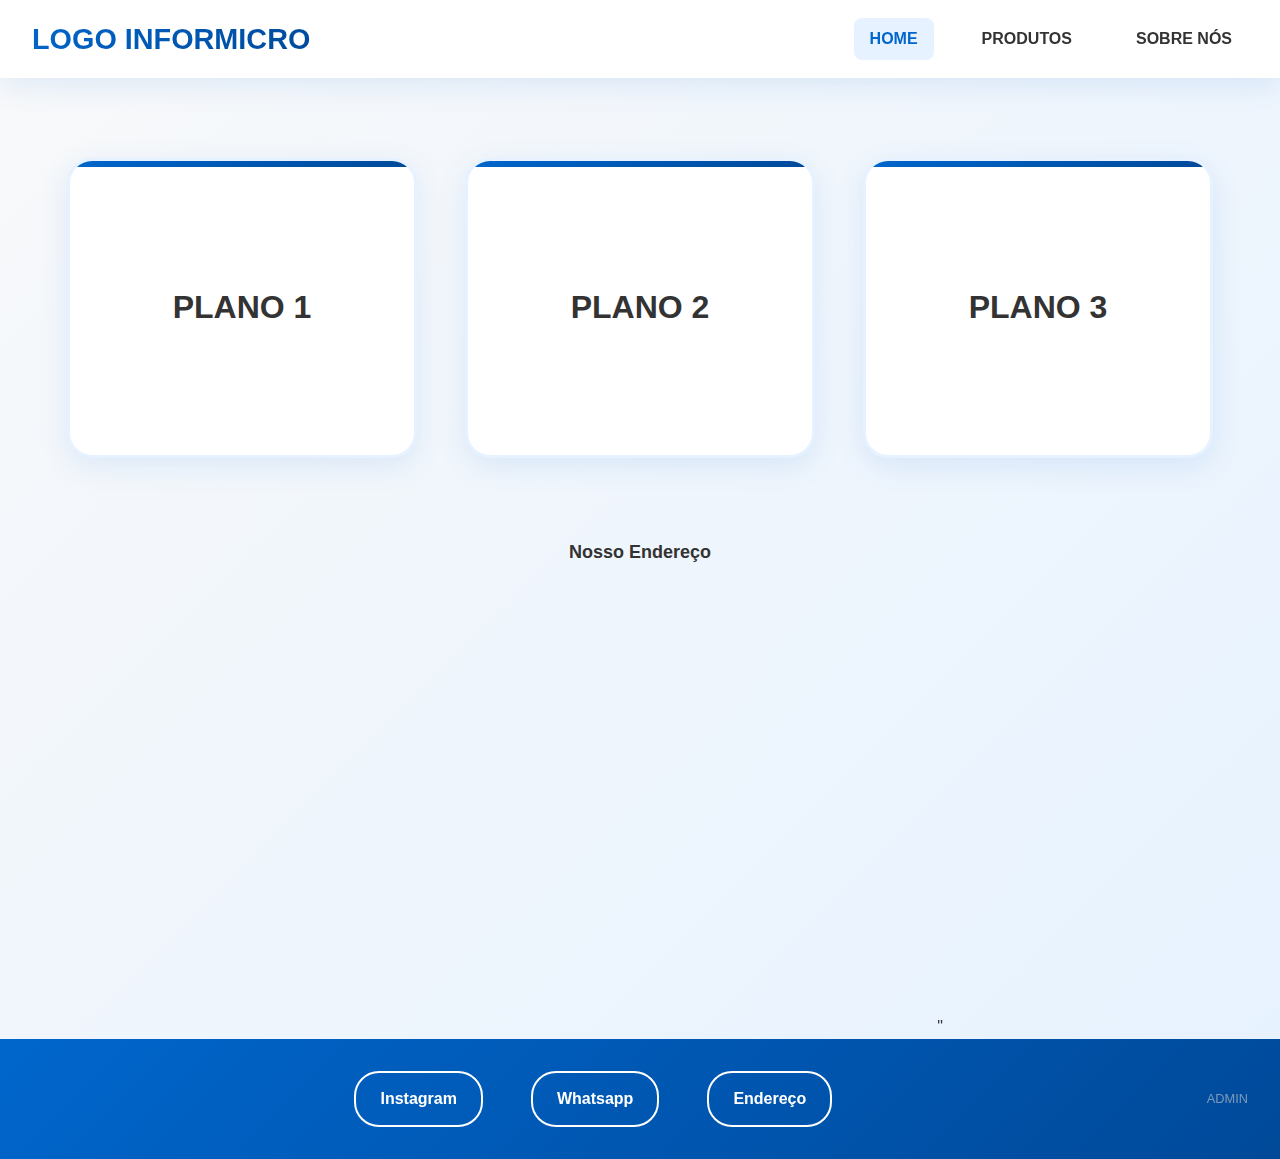
<file: index.html>
<!DOCTYPE html>
<html lang="pt-BR">

<head>
    <meta charset="UTF-8">
    <meta name="viewport" content="width=device-width, initial-scale=1.0">
    <title>Home - Informicro</title>
    <link rel="stylesheet" href="css/estilo.css">
</head>

<body>

    <header class="header">
        <div class="logo">LOGO INFORMICRO</div>
        <nav class="nav">
             <a href="/index.html" class="nav-button nav-button-active">HOME</a>
            <a href="/produtos.html" class="nav-button">PRODUTOS</a>
            <a href="/sobrenos.html" class="nav-button">SOBRE NÓS</a>
        </nav>
    </header>

    <main class="planos-container">
        <a href="/planoredirect1.html" class="plano-link">
            <div class="plano-box">PLANO 1</div>
        </a>

        <a href="/planoredirect2.html" class="plano-link">
            <div class="plano-box">PLANO 2</div>
        </a>

        <a href="/planoredirect3.html" class="plano-link">
            <div class="plano-box plano-box-destaque">PLANO 3</div>
        </a>
    </main>

    <!-- Mapa Embutido -->
    <section class="mapa">
        <h2>Nosso Endereço</h2>
        <iframe
            src="https://www.google.com/maps/embed?pb=!1m17!1m12!1m3!1d3847.6211764724926!2d-42.62525392540389!3d-15.342808811996637!2m3!1f0!2f0!3f0!3m2!1i1024!2i768!4f13.1!3m2!1m1!2zMTXCsDIwJzM0LjEiUyA0MsKwMzcnMjEuNiJX!5e0!3m2!1spt-BR!2sbr!4v1755707371866!5m2!1spt-BR!2sbr"
            width="600" height="450" style="border:0;" allowfullscreen="" loading="lazy"
            referrerpolicy="no-referrer-when-downgrade">
        </iframe>"

        <footer class="footer">
            <div class="footer-links">
                <a href="#" class="footer-link insta">Instagram</a>
                <a href="#" class="footer-link whats">Whatsapp</a>
                <a href="https://www.google.com/maps/embed?pb=!1m17!1m12!1m3!1d3847.6211764724926!2d-42.62525392540389!3d-15.342808811996637!2m3!1f0!2f0!3f0!3m2!1i1024!2i768!4f13.1!3m2!1m1!2zMTXCsDIwJzM0LjEiUyA0MsKwMzcnMjEuNiJX!5e0!3m2!1spt-BR!2sbr!4v1755707371866!5m2!1spt-BR!2sbr" class="footer-link maps">Endereço</a>
            </div>

            <a href="admin/login.html" class="footer-link admin-link">ADMIN</a>
        </footer>

</body>

</html>
</file>
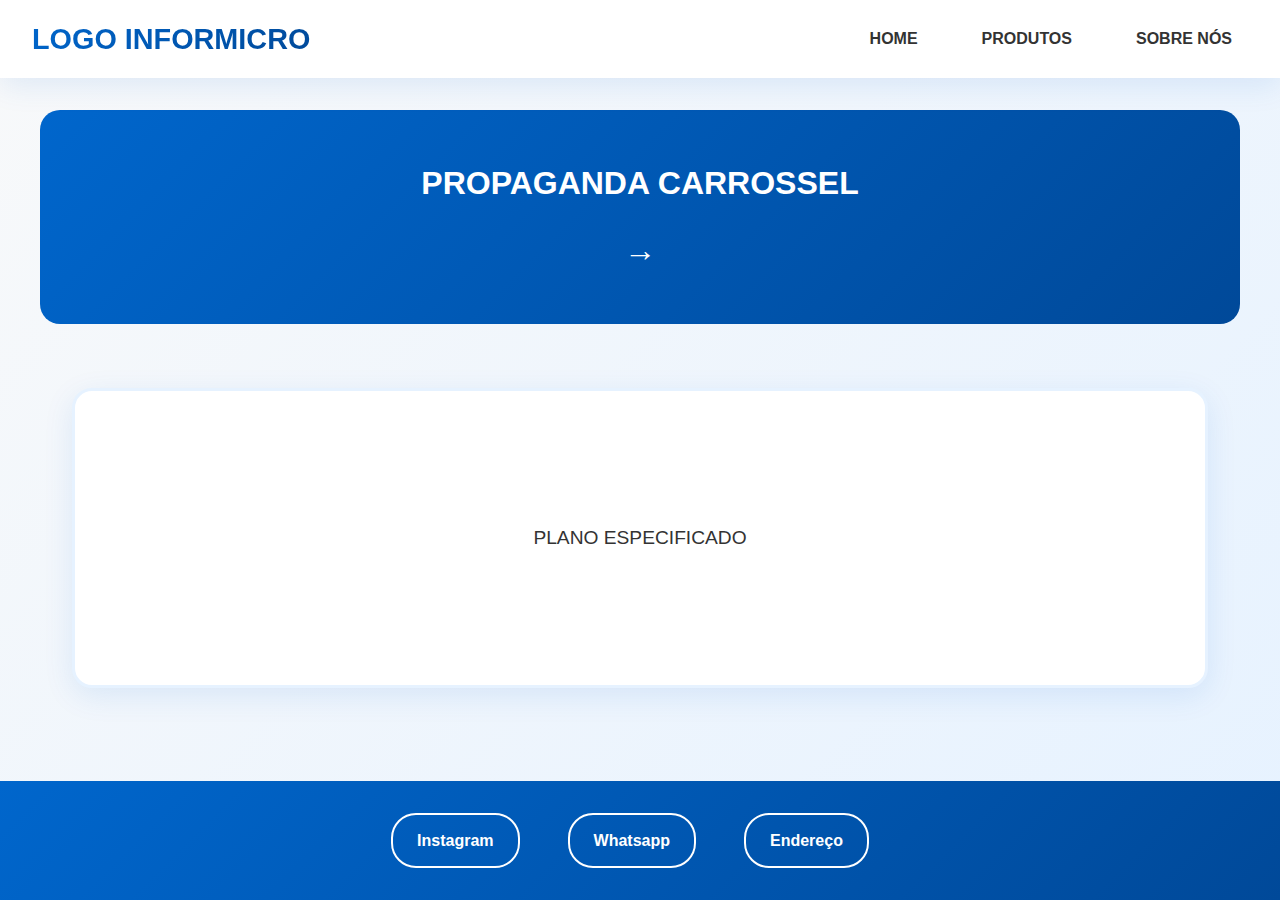
<file: planoredirect1.html>
<!DOCTYPE html>
<html lang="pt-BR">
<head>
    <meta charset="UTF-8">
    <meta name="viewport" content="width=device-width, initial-scale=1.0">
    <title>Plano Específico - Informicro</title>
    <link rel="stylesheet" href="css/estilo.css"> 
</head>
<body>

    <header class="header">
        <div class="logo">LOGO INFORMICRO</div>
        <nav class="nav">
            <a href="index.html" class="nav-button">HOME</a>
            <a href="/produtos.html" class="nav-button">PRODUTOS</a>
            <a href="/sobrenos.html" class="nav-button">SOBRE NÓS</a>

        </nav>
    </header>

    <main>
        <section class="propaganda-carrossel">
            <h2>PROPAGANDA CARROSSEL</h2>
            <span class="arrow-right">→</span>
        </section>

        <section class="plano-especificado-container">
            <div class="plano-box-especifico">
                PLANO ESPECIFICADO
            </div>
        </section>
    </main>

    <footer class="footer">
        <div class="footer-links">
            <a href="#" class="footer-link insta">Instagram</a>
            <a href="#" class="footer-link whats">Whatsapp</a>
            <a href="#" class="footer-link maps">Endereço</a>
        </div>
    </footer>

</body>
</html>
</file>
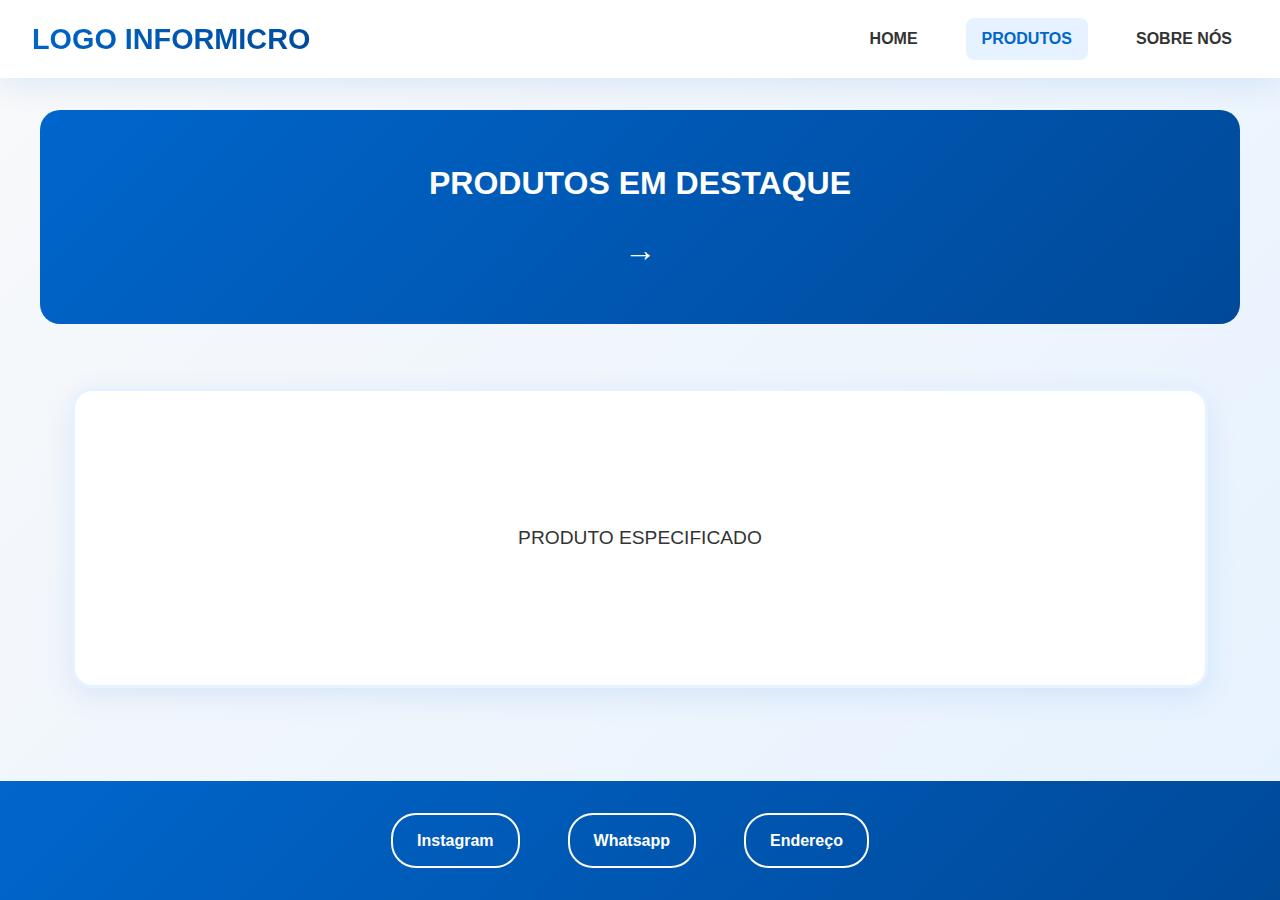
<file: planoredirect2.html>
<!DOCTYPE html>
<html lang="pt-BR">
<head>
    <meta charset="UTF-8">
    <meta name="viewport" content="width=device-width, initial-scale=1.0">
    <title>Produtos - Informicro</title>
    <link rel="stylesheet" href="css/estilo.css"> 
</head>
<body>

    <header class="header">
        <div class="logo">LOGO INFORMICRO</div>
        <nav class="nav">
            <a href="index.html" class="nav-button">HOME</a>
            <a href="/produtos.html" class="nav-button nav-button-active">PRODUTOS</a>
            <a href="/sobrenos.html" class="nav-button">SOBRE NÓS</a>

        </nav>
    </header>

    <main>
        <section class="propaganda-carrossel">
            <h2>PRODUTOS EM DESTAQUE</h2>
            <span class="arrow-right">→</span>
        </section>

        <section class="plano-especificado-container">
            <div class="plano-box-especifico">
                PRODUTO ESPECIFICADO
            </div>
        </section>
    </main>

    <footer class="footer">
        <div class="footer-links">
            <a href="#" class="footer-link insta">Instagram</a>
            <a href="#" class="footer-link whats">Whatsapp</a>
            <a href="#" class="footer-link maps">Endereço</a>
        </div>
    </footer>

</body>
</html>
</file>
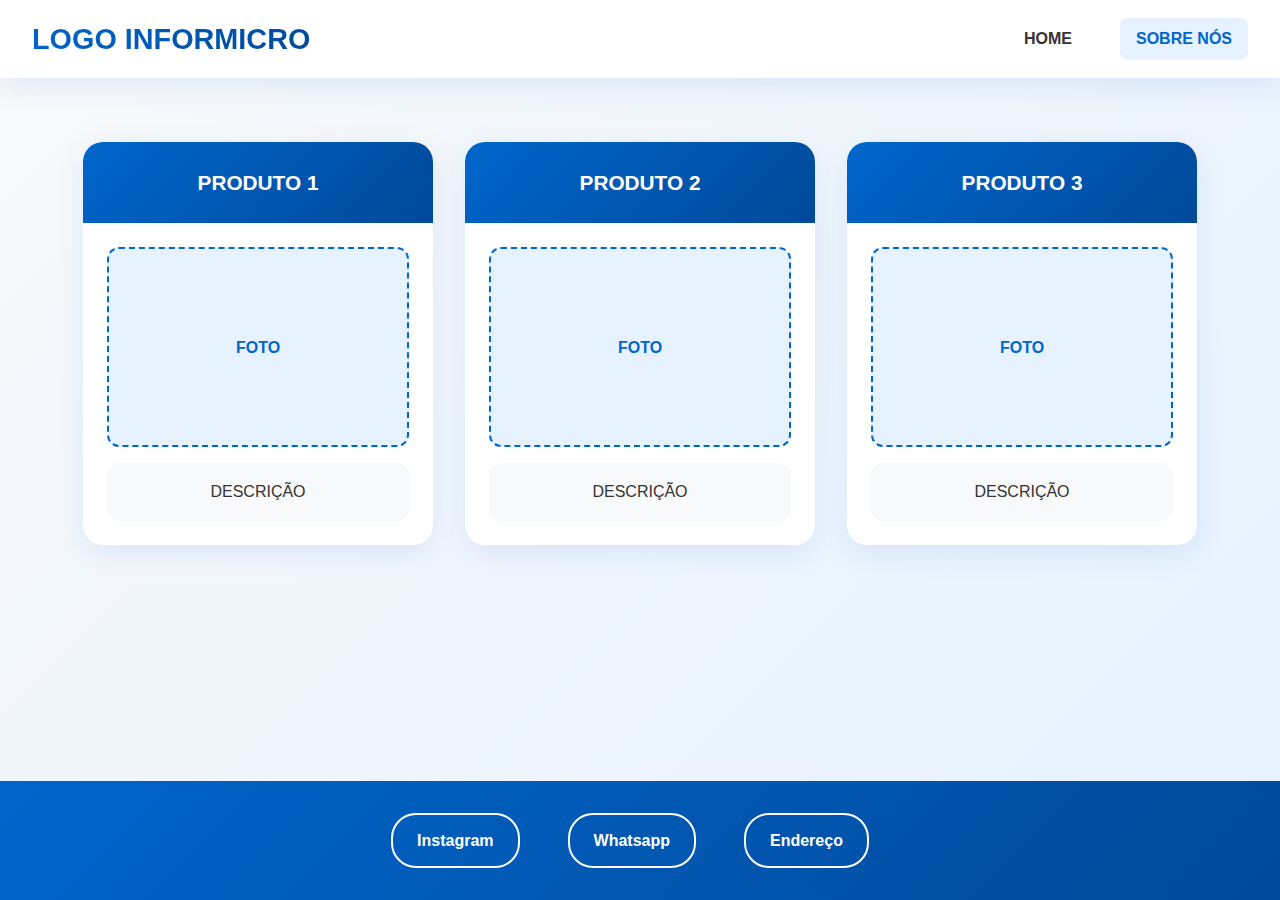
<file: produtos.html>
<!DOCTYPE html>
<html lang="pt-BR">
<head>
    <meta charset="UTF-8">
    <meta name="viewport" content="width=device-width, initial-scale=1.0">
    <title>Produtos - Informicro</title>
    <link rel="stylesheet" href="css/estilo.css"> 
</head>
<body>

    <header class="header">
        <div class="logo">LOGO INFORMICRO</div>
        <nav class="nav">
            <a href="index.html" class="nav-button">HOME</a>
            <a href="/sobrenos.html" class="nav-button nav-button-active">SOBRE NÓS</a>
        </nav>
    </header>

    <main class="produtos-container">
        <div class="produto-card">
            <h2 class="produto-title">PRODUTO 1</h2>
            <div class="produto-content">
                <div class="produto-foto">FOTO</div>
                <div class="produto-descricao">DESCRIÇÃO</div>
            </div>
        </div>

        <div class="produto-card">
            <h2 class="produto-title">PRODUTO 2</h2>
            <div class="produto-content">
                <div class="produto-foto">FOTO</div>
                <div class="produto-descricao">DESCRIÇÃO</div>
            </div>
        </div>

        <div class="produto-card">
            <h2 class="produto-title">PRODUTO 3</h2>
            <div class="produto-content">
                <div class="produto-foto">FOTO</div>
                <div class="produto-descricao">DESCRIÇÃO</div>
            </div>
        </div>
    </main>

    <footer class="footer">
        <div class="footer-links">
            <a href="#" class="footer-link insta">Instagram</a>
            <a href="#" class="footer-link whats">Whatsapp</a>
            <a href="#" class="footer-link maps">Endereço</a>
        </div>
    </footer>

</body>
</html>
</file>
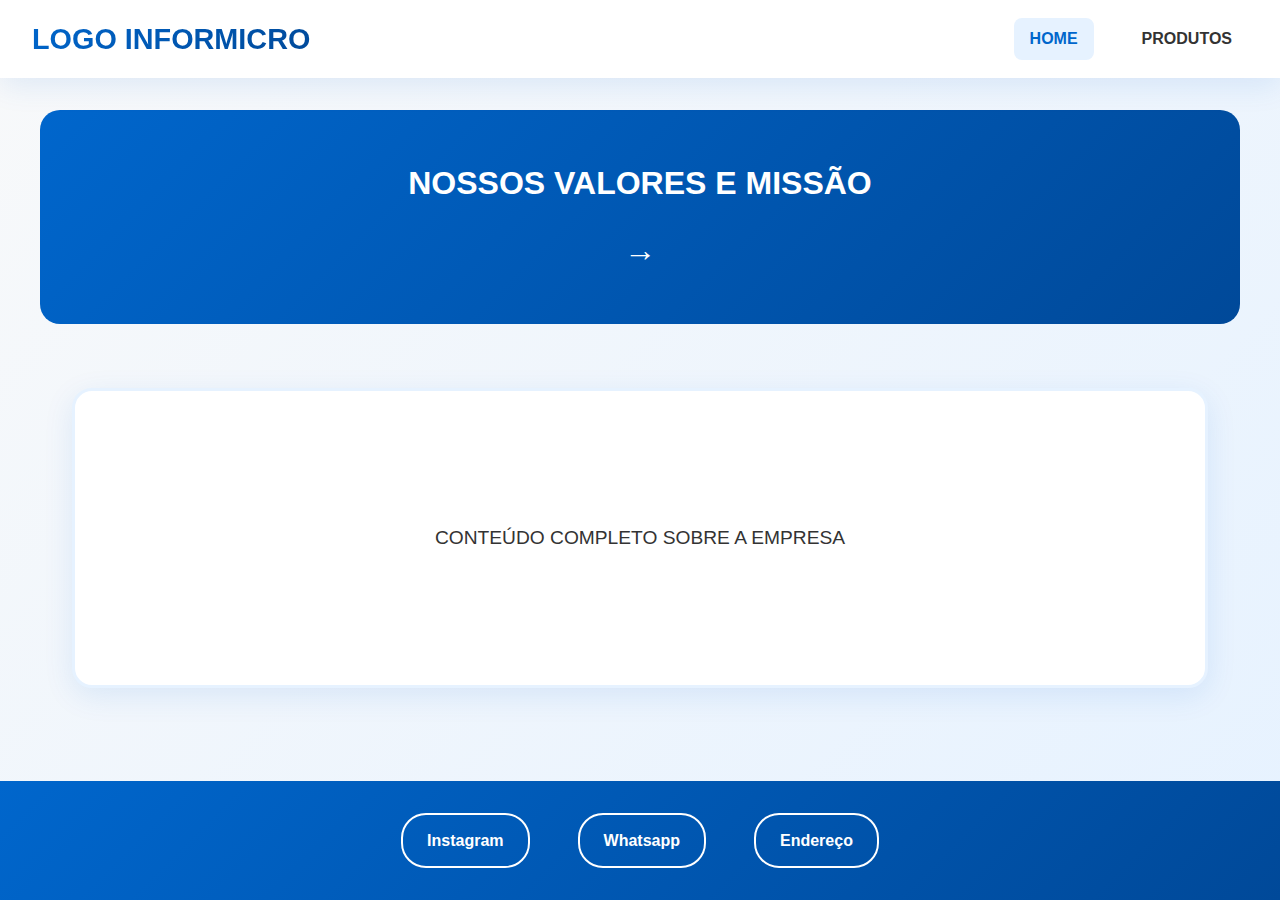
<file: sobrenos.html>
<!DOCTYPE html>
<html lang="pt-BR">
<head>
    <meta charset="UTF-8">
    <meta name="viewport" content="width=device-width, initial-scale=1.0">
    <title>Sobre Nós - Informicro</title>
    <link rel="stylesheet" href="estilo.css"> 
</head>
<body>

    <header class="header">
        <div class="logo">LOGO INFORMICRO</div>
        <nav class="nav">
            <a href="/index.html" class="nav-button nav-button-active">HOME</a> 
            <a href="produtos.html" class="nav-button">PRODUTOS</a>
        </nav>
    </header>

    <main>
        <section class="propaganda-carrossel">
            <h2>NOSSOS VALORES E MISSÃO</h2>
            <span class="arrow-right">→</span> 
        </section>

        <section class="plano-especificado-container">
            <div class="plano-box-especifico">
                CONTEÚDO COMPLETO SOBRE A EMPRESA
                </div>
        </section>
    </main>

    <footer class="footer">
        <div class="footer-links">
            <a href="#" class="footer-link insta">Instagram</a>
            <a href="#" class="footer-link whats">Whatsapp</a>
            <a href="#" class="footer-link maps">Endereço</a>
        </div>
    </footer>

</body>
</html>
</file>
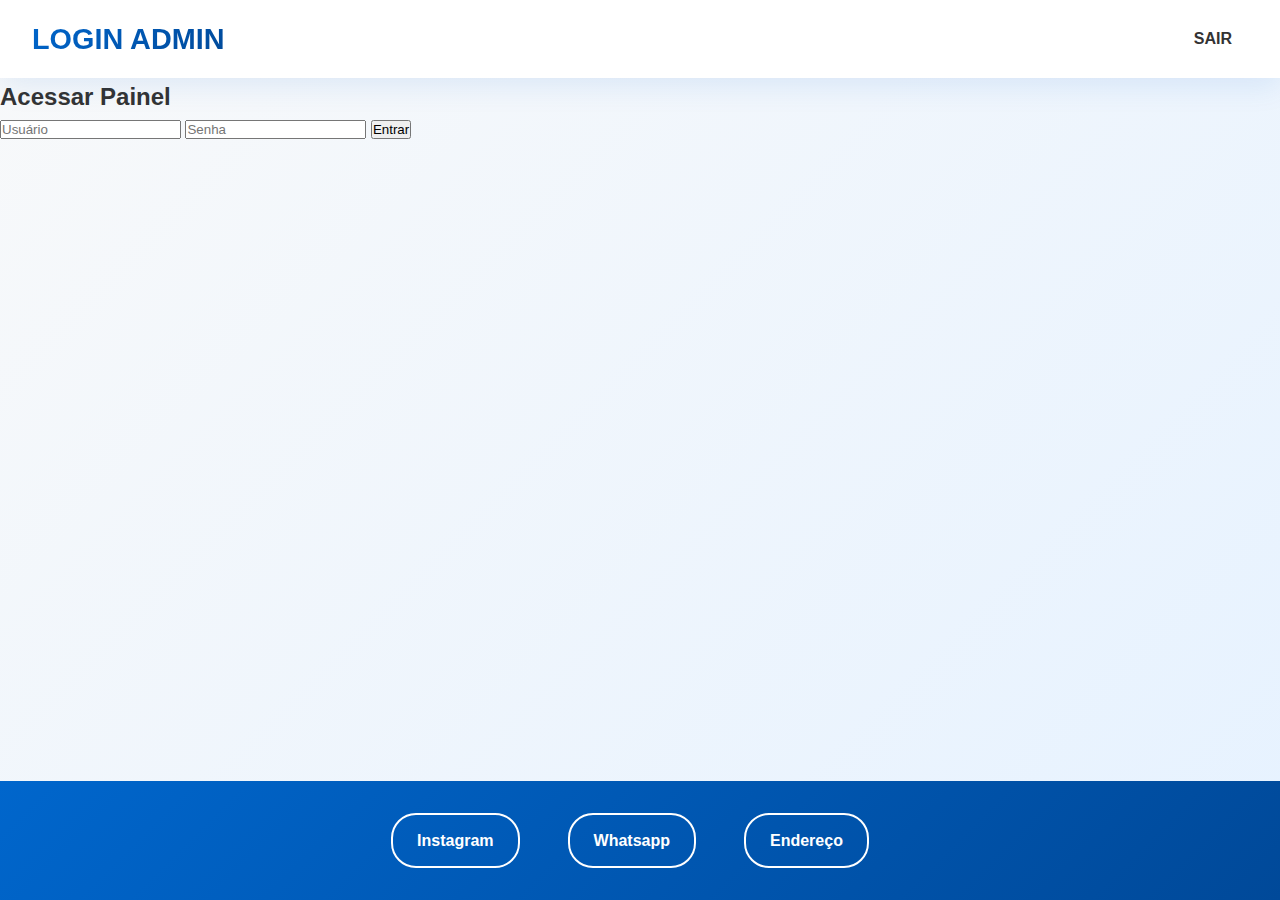
<file: admin/login.html>
<!DOCTYPE html>
<html lang="pt-BR">
<head>
  <meta charset="UTF-8" />
  <meta name="viewport" content="width=device-width, initial-scale=1.0" />
  <title>Login - Admin</title>
  <link rel="stylesheet" href="../css/estilo.css" />
</head>
<body>
  <header class="header">
    <div class="logo">LOGIN ADMIN</div>
    <nav class="nav">
      <a href="../index.html" class="nav-button">SAIR</a>
    </nav>
  </header>

  <main class="login-container">
    <h2>Acessar Painel</h2>
    <form action="index.html">
      <input type="text" placeholder="Usuário" required />
      <input type="password" placeholder="Senha" required />
      <button type="submit">Entrar</button>
    </form>
  </main>

  <footer class="footer">
    <div class="footer-links">
      <a href="#" class="footer-link insta">Instagram</a>
      <a href="#" class="footer-link whats">Whatsapp</a>
      <a href="#" class="footer-link maps">Endereço</a>
    </div>
  </footer>
</body>
</html>
</file>
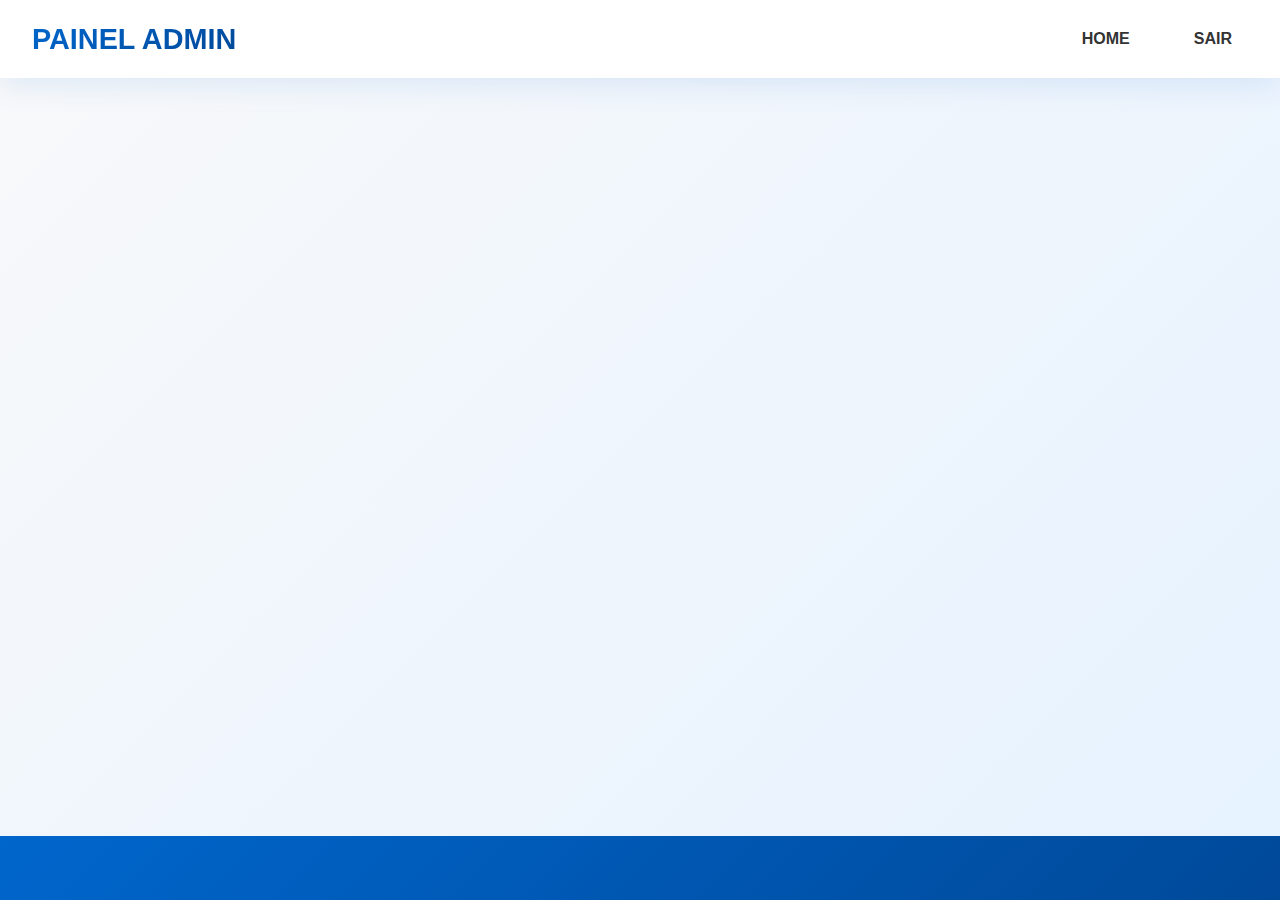
<file: admin/manageProduct.html>
<!DOCTYPE html>
<html lang="pt-BR">

<head>
    <meta charset="UTF-8">
    <meta name="viewport" content="width=device-width, initial-scale=1.0">
    <title>Admin - Manage Products</title>
    <link rel="stylesheet" href="../css/estilo.css">
</head>

<body>

    <header class="header">
        <div class="logo">PAINEL ADMIN</div>
        <nav class="nav">
            <a href="../index.html" class="nav-button">HOME</a>
            <a href="login.html" class="nav-button">SAIR</a>
        </nav>
    </header>


    <footer class="footer">
    </footer>

</body>

</html>
</file>
<file: css/estilo.css>
/* ESTILOS GERAIS - INFORMICRO */
* {
    margin: 0;
    padding: 0;
    box-sizing: border-box;
    font-family: 'Segoe UI', Tahoma, Geneva, Verdana, sans-serif;
}

:root {
    --primary-blue: #0066cc;
    --dark-blue: #004999;
    --light-blue: #e6f2ff;
    --white: #ffffff;
    --gray: #f8f9fa;
    --text-dark: #333333;
    --shadow: 0 8px 30px rgba(0, 102, 204, 0.1);
    --gradient: linear-gradient(135deg, #0066cc 0%, #004999 100%);
}

body {
    background: linear-gradient(135deg, #f8f9fa 0%, #e6f2ff 100%);
    color: var(--text-dark);
    line-height: 1.6;
    min-height: 100vh;
    display: flex;
    flex-direction: column;
}

/* HEADER */
.header {
    background: var(--white);
    padding: 1rem 2rem;
    box-shadow: var(--shadow);
    display: flex;
    justify-content: space-between;
    align-items: center;
    position: sticky;
    top: 0;
    z-index: 1000;
}

.logo {
    font-size: 1.8rem;
    font-weight: 700;
    background: var(--gradient);
    -webkit-background-clip: text;
    -webkit-text-fill-color: transparent;
    background-clip: text;
}

.nav {
    display: flex;
    gap: 2rem;
}

.nav-button {
    text-decoration: none;
    color: var(--text-dark);
    font-weight: 600;
    padding: 0.5rem 1rem;
    border-radius: 8px;
    transition: all 0.3s ease;
}

.nav-button:hover,
.nav-button-active {
    color: var(--primary-blue);
    background: var(--light-blue);
}

/* HOME - PLANOS (TODOS IGUAIS) */
.planos-container {
    display: grid;
    grid-template-columns: repeat(auto-fit, minmax(350px, 1fr));
    gap: 3rem;
    padding: 5rem 2rem;
    max-width: 1400px;
    margin: 0 auto;
    flex-grow: 1;
    align-content: center;
}

.plano-link {
    text-decoration: none;
}

.plano-box {
    background: var(--white);
    padding: 3rem 2rem;
    border-radius: 25px;
    box-shadow: var(--shadow);
    text-align: center;
    transition: all 0.3s ease;
    border: 3px solid var(--light-blue);
    min-height: 300px;
    display: flex;
    align-items: center;
    justify-content: center;
    font-size: 2rem;
    font-weight: 700;
    color: var(--text-dark);
    position: relative;
    overflow: hidden;
}

.plano-box::before {
    content: '';
    position: absolute;
    top: 0;
    left: 0;
    right: 0;
    height: 6px;
    background: var(--gradient);
}

.plano-box:hover {
    transform: translateY(-10px);
    border-color: var(--primary-blue);
    box-shadow: 0 25px 60px rgba(0, 102, 204, 0.3);
}

/* PÁGINA DE PRODUTOS */
.produtos-container {
    display: grid;
    grid-template-columns: repeat(auto-fit, minmax(350px, 1fr));
    gap: 2rem;
    padding: 2rem;
    max-width: 1200px;
    margin: 2rem auto;
}

.produto-card {
    background: var(--white);
    border-radius: 20px;
    box-shadow: var(--shadow);
    overflow: hidden;
    transition: all 0.3s ease;
}

.produto-card:hover {
    transform: translateY(-5px);
    box-shadow: 0 15px 40px rgba(0, 102, 204, 0.2);
}

.produto-title {
    background: var(--gradient);
    color: var(--white);
    padding: 1.5rem;
    text-align: center;
    font-size: 1.3rem;
    margin: 0;
}

.produto-content {
    padding: 1.5rem;
    display: flex;
    flex-direction: column;
    gap: 1rem;
}

.produto-foto {
    height: 200px;
    background: var(--light-blue);
    border-radius: 12px;
    display: flex;
    align-items: center;
    justify-content: center;
    color: var(--primary-blue);
    font-weight: 600;
    border: 2px dashed var(--primary-blue);
}

.produto-descricao {
    padding: 1rem;
    background: var(--gray);
    border-radius: 12px;
    text-align: center;
    color: var(--text-dark);
}

/* PÁGINAS COM CARROSSEL E PLANO ESPECÍFICO */
.propaganda-carrossel {
    background: var(--gradient);
    color: var(--white);
    padding: 3rem 2rem;
    text-align: center;
    margin: 2rem auto;
    border-radius: 20px;
    max-width: 1200px;
    position: relative;
}

.propaganda-carrossel h2 {
    font-size: 2rem;
    margin-bottom: 1rem;
}

.arrow-right {
    font-size: 2rem;
    animation: bounce 2s infinite;
}

@keyframes bounce {

    0%,
    20%,
    50%,
    80%,
    100% {
        transform: translateX(0);
    }

    40% {
        transform: translateX(10px);
    }

    60% {
        transform: translateX(5px);
    }
}

.plano-especificado-container {
    padding: 2rem;
    max-width: 1200px;
    margin: 0 auto;
}

.plano-box-especifico {
    background: var(--white);
    padding: 3rem;
    border-radius: 20px;
    box-shadow: var(--shadow);
    text-align: center;
    font-size: 1.2rem;
    min-height: 300px;
    display: flex;
    align-items: center;
    justify-content: center;
    border: 3px solid var(--light-blue);
}

/* FOOTER */
.footer {
    background: var(--gradient);
    color: var(--white);
    padding: 2rem;
    margin-top: auto;
}

.footer-links {
    display: flex;
    justify-content: center;
    gap: 3rem;
    flex-wrap: wrap;
}

.footer-link {
    color: var(--white);
    text-decoration: none;
    padding: 0.8rem 1.5rem;
    border: 2px solid var(--white);
    border-radius: 25px;
    transition: all 0.3s ease;
    font-weight: 600;
}

.footer-link:hover {
    background: var(--white);
    color: var(--primary-blue);
    transform: translateY(-2px);
}

/* RESPONSIVO */
@media (max-width: 768px) {
    .header {
        flex-direction: column;
        gap: 1rem;
        padding: 1rem;
    }

    .nav {
        gap: 1rem;
    }

    .planos-container {
        grid-template-columns: 1fr;
        padding: 3rem 1rem;
        gap: 2rem;
    }

    .plano-box {
        min-height: 250px;
        padding: 2rem 1rem;
        font-size: 1.6rem;
    }

    .footer-links {
        flex-direction: column;
        align-items: center;
        gap: 1rem;
    }
}

/* Mapa */
.mapa {
    text-align: center;
}

.mapa h2 {
    margin-bottom: 15px;
    font-size: 18px;
}

/* ESTILOS PARA O FOOTER */
.footer {
    display: flex;
    justify-content: space-between;
    /* Distribui o espaço entre os links e o ADMIN */
    align-items: center;
    /* Alinha os itens verticalmente */
    padding: 2rem;
    margin-top: auto;
    background: var(--gradient);
    color: var(--white);
    flex-wrap: wrap;
    /* Permite quebrar linha em telas menores */
}

.footer-links {
    display: flex;
    justify-content: center;
    flex-grow: 1;
    gap: 3rem;
    flex-wrap: wrap;
    margin-right: 20px;
}

/* NOVO ESTILO: Link ADMIN Discreto no Canto Direito */
.admin-link {
    color: #cccccc;
    text-decoration: none;
    padding: 0;
    border: none;
    border-radius: 0;

    /* Discreto e pequeno */
    font-weight: 400;
    /* Mais leve que os outros links */
    font-size: 0.8rem;
    /* Fonte pequena */
    opacity: 0.6;
    /* Deixa ele meio transparente */
    margin-left: 2rem;
    /* Garante que não fique grudado nos outros links */

    /* Efeito sutil ao passar o mouse */
    transition: all 0.3s ease;
}

.admin-link:hover {
    background: var(--white);
    color: var(--primary-blue);
    transform: translateY(-2px);
    opacity: 1;
    padding: 0.8rem 1.5rem;
    border: 2px solid var(--white);
    border-radius: 25px;
}

/* RESPONSIVO: Ajuste para telas pequenas */
@media (max-width: 768px) {

    /* NOVO AJUSTE: Garante que o ADMIN apareça na parte de baixo, alinhado à direita */
    .footer {
        flex-direction: column;
        /* Coloca os elementos um abaixo do outro */
        align-items: flex-start;
        /* Alinha tudo à esquerda */
        gap: 1rem;
    }

    .footer-links {
        /* Garante que os links de contato continuem centralizados */
        justify-content: center;
        width: 100%;
        margin-bottom: 1rem;
    }

    .admin-link {
        /* Posiciona no canto direito da tela pequena */
        align-self: flex-end;
        /* Move o link ADMIN para a direita */
        margin-left: 0;
    }
}

.link-product {
    text-decoration: none;
}

.rc-handle {
    background-color: #004999;
}

.kv-grid-table {
    width: 100%;
    border-collapse: collapse; 
    font-size: 14px;
    background-color: white;
    box-shadow: 0 0 10px rgba(0, 0, 0, 0.1); 
}

/* Estilo para todas as células (cabeçalho e dados) */
.kv-grid-table th, .kv-grid-table td {
    border: 1px solid #dee2e6; 
    padding: 8px 12px;
    text-align: left;
    vertical-align: middle;
}

/* Estilo do Cabeçalho (Linha dos Títulos) */
.kv-grid-table thead th {
    background-color: #f1f1f1; 
    color: #495057; 
    font-weight: bold;
    cursor: pointer;
}

/* Links de Ordenação no Cabeçalho */
.kv-grid-table thead th a {
    color: #007bff; 
    text-decoration: none;
    display: block;
}

/* Ícones de ordenação e filtro */
.kv-grid-table .filter-icon {
    margin-left: 5px;
    color: #007bff;
}

/* Estilo da Linha dos Filtros */
.filters td {
    padding: 5px 12px;
    background-color: #e9ecef; 
}

/* Estilo dos campos de input/select na linha de filtro */
.filters input[type="text"], .filters select {
    width: 100%;
    padding: 4px;
    border: 1px solid #ced4da;
    border-radius: 4px;
}

/* Efeito Hover (passar o mouse sobre as linhas de dados) */
.kv-grid-table tbody tr:hover {
    background-color: #f5f5f5;
}

/* Estilo para a badge "Encerrado" */
.badge-encerrado {
    display: inline-block;
    padding: 4px 8px;
    font-size: 12px;
    font-weight: 700;
    line-height: 1;
    text-align: center;
    border-radius: 0.25rem;
    color: #fff;
    background-color: #6c757d; 
}

/* Estilo do ícone de Ações (Visualizar) */
.btn-acao {
    color: #007bff; 
    font-size: 16px;
    cursor: pointer;
}
</file>
<file: estilo.css>
/* ESTILOS GERAIS - INFORMICRO */
* {
    margin: 0;
    padding: 0;
    box-sizing: border-box;
    font-family: 'Segoe UI', Tahoma, Geneva, Verdana, sans-serif;
}

:root {
    --primary-blue: #0066cc;
    --dark-blue: #004999;
    --light-blue: #e6f2ff;
    --white: #ffffff;
    --gray: #f8f9fa;
    --text-dark: #333333;
    --shadow: 0 8px 30px rgba(0, 102, 204, 0.1);
    --gradient: linear-gradient(135deg, #0066cc 0%, #004999 100%);
}

body {
    background: linear-gradient(135deg, #f8f9fa 0%, #e6f2ff 100%);
    color: var(--text-dark);
    line-height: 1.6;
    min-height: 100vh;
    display: flex;
    flex-direction: column;
}

/* HEADER */
.header {
    background: var(--white);
    padding: 1rem 2rem;
    box-shadow: var(--shadow);
    display: flex;
    justify-content: space-between;
    align-items: center;
    position: sticky;
    top: 0;
    z-index: 1000;
}

.logo {
    font-size: 1.8rem;
    font-weight: 700;
    background: var(--gradient);
    -webkit-background-clip: text;
    -webkit-text-fill-color: transparent;
    background-clip: text;
}

.nav {
    display: flex;
    gap: 2rem;
}

.nav-button {
    text-decoration: none;
    color: var(--text-dark);
    font-weight: 600;
    padding: 0.5rem 1rem;
    border-radius: 8px;
    transition: all 0.3s ease;
}

.nav-button:hover, .nav-button-active {
    color: var(--primary-blue);
    background: var(--light-blue);
}

/* HOME - PLANOS (TODOS IGUAIS) */
.planos-container {
    display: grid;
    grid-template-columns: repeat(auto-fit, minmax(350px, 1fr));
    gap: 3rem;
    padding: 5rem 2rem;
    max-width: 1400px;
    margin: 0 auto;
    flex-grow: 1;
    align-content: center;
}

.plano-link {
    text-decoration: none;
}

.plano-box {
    background: var(--white);
    padding: 3rem 2rem;
    border-radius: 25px;
    box-shadow: var(--shadow);
    text-align: center;
    transition: all 0.3s ease;
    border: 3px solid var(--light-blue);
    min-height: 300px;
    display: flex;
    align-items: center;
    justify-content: center;
    font-size: 2rem;
    font-weight: 700;
    color: var(--text-dark);
    position: relative;
    overflow: hidden;
}

.plano-box::before {
    content: '';
    position: absolute;
    top: 0;
    left: 0;
    right: 0;
    height: 6px;
    background: var(--gradient);
}

.plano-box:hover {
    transform: translateY(-10px);
    border-color: var(--primary-blue);
    box-shadow: 0 25px 60px rgba(0, 102, 204, 0.3);
}

/* PÁGINA DE PRODUTOS */
.produtos-container {
    display: grid;
    grid-template-columns: repeat(auto-fit, minmax(350px, 1fr));
    gap: 2rem;
    padding: 2rem;
    max-width: 1200px;
    margin: 2rem auto;
}

.produto-card {
    background: var(--white);
    border-radius: 20px;
    box-shadow: var(--shadow);
    overflow: hidden;
    transition: all 0.3s ease;
}

.produto-card:hover {
    transform: translateY(-5px);
    box-shadow: 0 15px 40px rgba(0, 102, 204, 0.2);
}

.produto-title {
    background: var(--gradient);
    color: var(--white);
    padding: 1.5rem;
    text-align: center;
    font-size: 1.3rem;
    margin: 0;
}

.produto-content {
    padding: 1.5rem;
    display: flex;
    flex-direction: column;
    gap: 1rem;
}

.produto-foto {
    height: 200px;
    background: var(--light-blue);
    border-radius: 12px;
    display: flex;
    align-items: center;
    justify-content: center;
    color: var(--primary-blue);
    font-weight: 600;
    border: 2px dashed var(--primary-blue);
}

.produto-descricao {
    padding: 1rem;
    background: var(--gray);
    border-radius: 12px;
    text-align: center;
    color: var(--text-dark);
}

/* PÁGINAS COM CARROSSEL E PLANO ESPECÍFICO */
.propaganda-carrossel {
    background: var(--gradient);
    color: var(--white);
    padding: 3rem 2rem;
    text-align: center;
    margin: 2rem auto;
    border-radius: 20px;
    max-width: 1200px;
    position: relative;
}

.propaganda-carrossel h2 {
    font-size: 2rem;
    margin-bottom: 1rem;
}

.arrow-right {
    font-size: 2rem;
    animation: bounce 2s infinite;
}

@keyframes bounce {
    0%, 20%, 50%, 80%, 100% {transform: translateX(0);}
    40% {transform: translateX(10px);}
    60% {transform: translateX(5px);}
}

.plano-especificado-container {
    padding: 2rem;
    max-width: 1200px;
    margin: 0 auto;
}

.plano-box-especifico {
    background: var(--white);
    padding: 3rem;
    border-radius: 20px;
    box-shadow: var(--shadow);
    text-align: center;
    font-size: 1.2rem;
    min-height: 300px;
    display: flex;
    align-items: center;
    justify-content: center;
    border: 3px solid var(--light-blue);
}

/* FOOTER */
.footer {
    background: var(--gradient);
    color: var(--white);
    padding: 2rem;
    margin-top: auto;
}

.footer-links {
    display: flex;
    justify-content: center;
    gap: 3rem;
    flex-wrap: wrap;
}

.footer-link {
    color: var(--white);
    text-decoration: none;
    padding: 0.8rem 1.5rem;
    border: 2px solid var(--white);
    border-radius: 25px;
    transition: all 0.3s ease;
    font-weight: 600;
}

.footer-link:hover {
    background: var(--white);
    color: var(--primary-blue);
    transform: translateY(-2px);
}

/* RESPONSIVO */
@media (max-width: 768px) {
    .header {
        flex-direction: column;
        gap: 1rem;
        padding: 1rem;
    }
    
    .nav {
        gap: 1rem;
    }
    
    .planos-container {
        grid-template-columns: 1fr;
        padding: 3rem 1rem;
        gap: 2rem;
    }
    
    .plano-box {
        min-height: 250px;
        padding: 2rem 1rem;
        font-size: 1.6rem;
    }
    
    .footer-links {
        flex-direction: column;
        align-items: center;
        gap: 1rem;
    }
}
</file>
